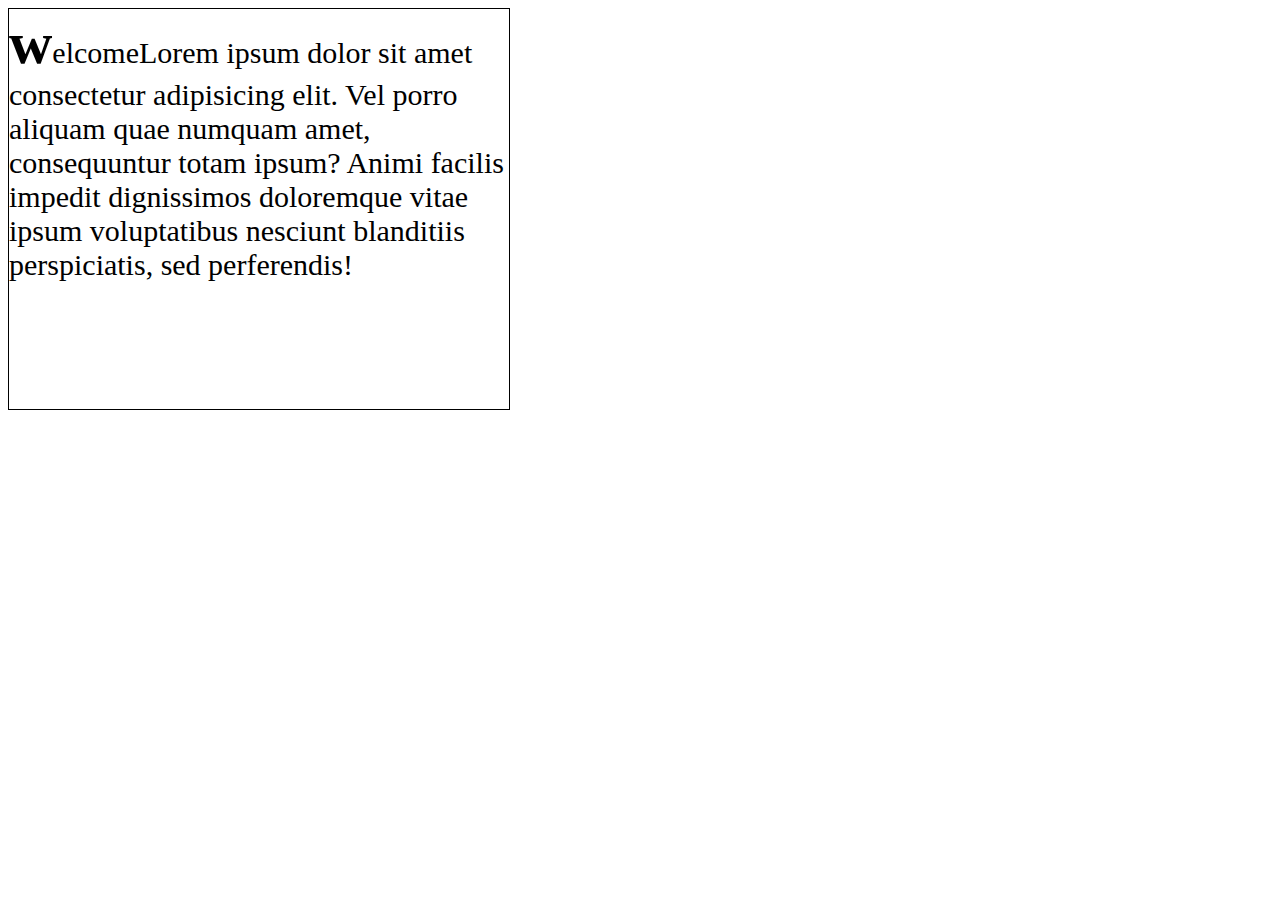
<file: pratice.html>
<!DOCTYPE html>
<html lang="en">
<head>
    <meta charset="UTF-8">
    <meta http-equiv="X-UA-Compatible" content="IE=edge">
    <meta name="viewport" content="width=device-width, initial-scale=1.0">
    <title>Document</title>
    <style>
        div{
            border: solid 1px;
            height: 400px;
            width: 500px;
            font-size: 30px;
        }
        div::selection{
            color: yellow;
            background-color: gray;

        }
            div::first-letter{
            font-size: 60px;
            font-weight: bold;

        }
        div::first-line{
            background-color: rgb(#ff0000, green, blue);
        }
        div::before{
            content: 'welcome';
        }
        
    </style>
    <div>Lorem ipsum dolor sit amet consectetur adipisicing elit. Vel porro aliquam quae numquam amet, consequuntur totam ipsum? Animi facilis impedit dignissimos doloremque vitae ipsum voluptatibus nesciunt blanditiis perspiciatis, sed perferendis!</div>
</head>
<body>
    
</body>
</html>
</file>
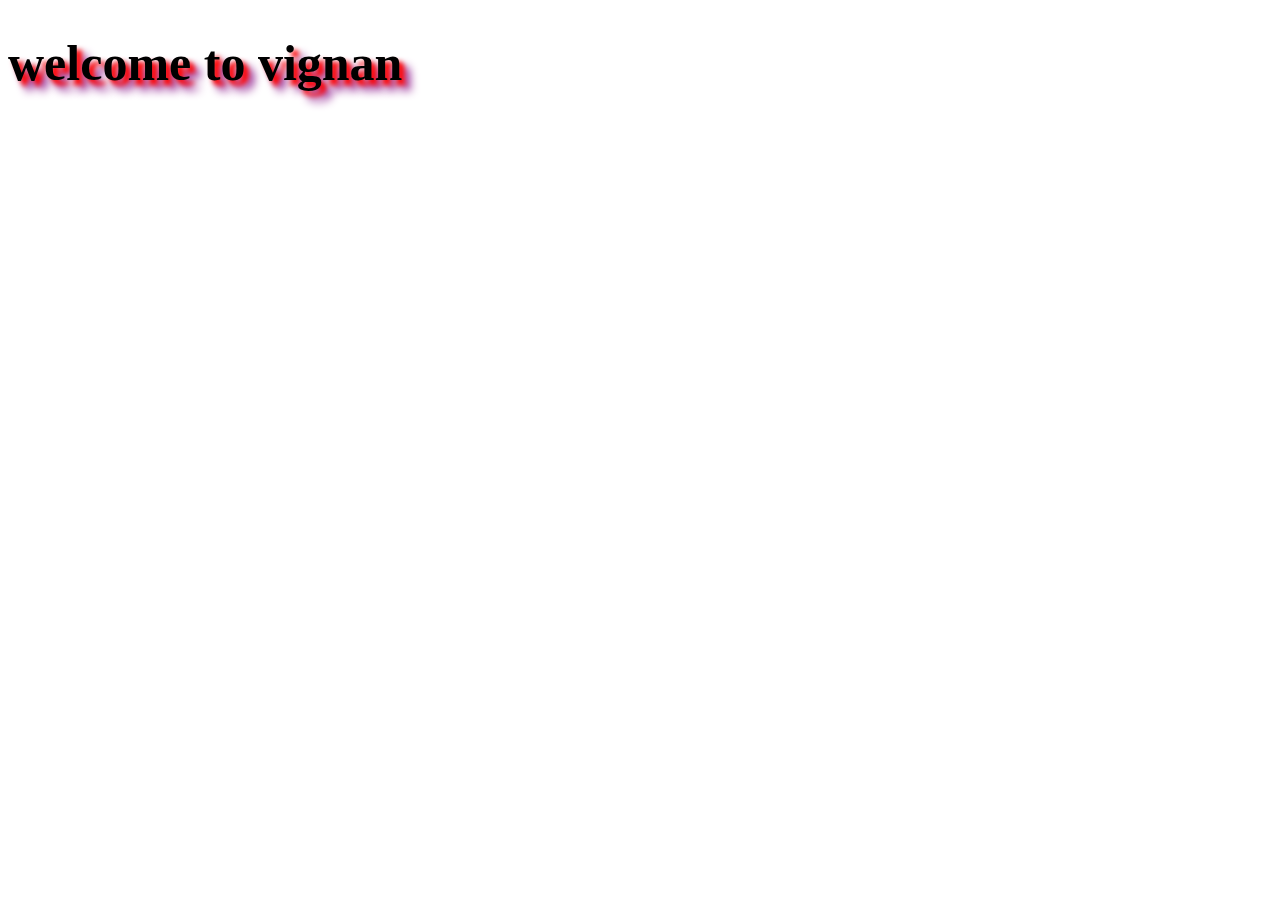
<file: radius.html>
<!DOCTYPE html>
<html lang="en">
<head>
    <meta charset="UTF-8">
    <meta http-equiv="X-UA-Compatible" content="IE=edge">
    <meta name="viewport" content="width=device-width, initial-scale=1.0">
    <title>Document</title>
    <style>
        div{
            border: solid;
            height: 450px;
            width: 600px;
            border-radius: 50%;
        }
        h1{
            font-size: 50px;
           /* text-shadow: 2px 2px;*/
           /*text-shadow: 4px 4px crimson;*/
           text-shadow: 5px 5px 5px red;
           text-shadow:5px 5px 5px red,10px 10px 10px purple ;

        }
    </style>
</head>
<body>
    <h1>welcome to vignan</h1>
    
</body>
</html>
</file>
